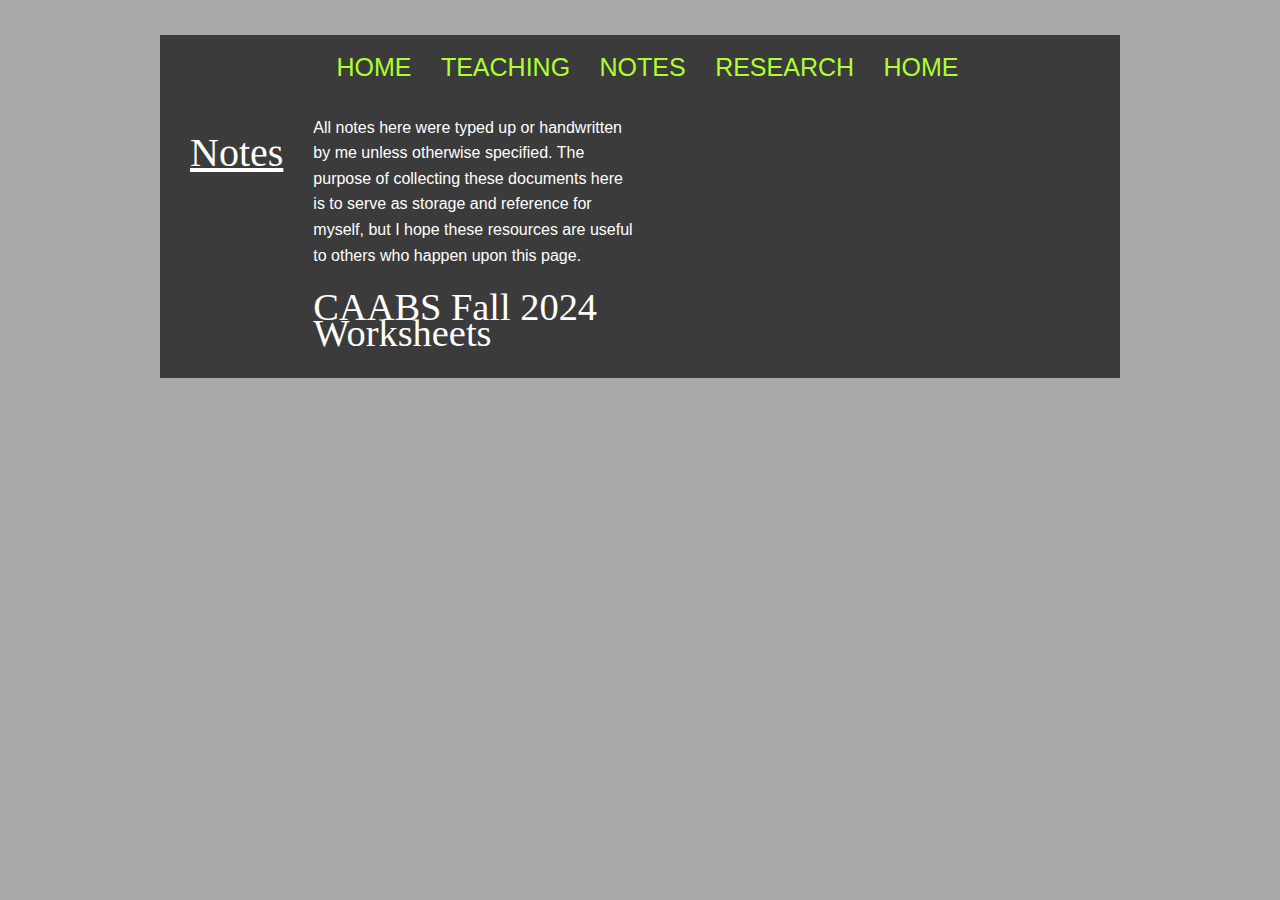
<file: notes.html>
<!DOCTYPE html>
<html>
<head>
<meta name="Description" content="Taylor Murray is a graduate student at UNL. His research is in commutative algebra.">

<meta name="KeyWords" content="Taylor Murray, Taylor Murray math, Taylor Murray UNL, math, maths, mathematics, mathematician, commutative algebra, rings, UNL, University of Nebraska-Lincoln">
<meta name="author" content="Taylor Murray">
<meta name="viewport" content="width=device-width, initial-scale=1.0">

<link rel="stylesheet" href="themes/dark/dark.css" type="text/css" media="screen" />
<link rel="stylesheet" href="nivo-slider.css" type="text/css" media="screen" />
<link rel="stylesheet" type="text/css" href="tstyle.css">   
<link rel="stylesheet" type="text/css" media="all" href="inland.css" />
<!-- This links together tstyle.css, which is how I changed the text box size-->


	<!-- I saw that this was good to have-->


		<title>Taylor Murray</title>
	</head>
	<body>
	
<div id="wrapper960" class="clearfix">

		<div id="nav" class="clearfix">
			<ul>
        	<li><a href="index.html">Home</a></li>
	        <li><a href="teaching.html">Teaching</a></li>
			<li><a href="notes.html">Notes</a></li>
        	<li><a href="research.html">Research</a></li>
			<li><a href="CV/Taylor_Murray_CV (4).pdf">Home</a></li>
			</ul>
		</div>
		<div id="sitetitle">
			<h1> Notes</h1>
		</div>






		

	 


	

	<div id="trio2" class="inner">
	
        <p align-last="center"> 
          All notes here were typed up or handwritten by me unless otherwise specified. The purpose of collecting these documents here is to serve as storage and reference for myself,
          but I hope these resources are useful to others who happen upon this page. 
            </p>
		
		


			
			
				<h2> CAABS Fall 2024 Worksheets </h2>
		
				


    </div>

</body>

</html>


	
	
	<script src="http://ajax.googleapis.com/ajax/libs/jquery/1.9.1/jquery.min.js"></script>
	<script type="text/javascript" src="jquery.nivo.slider.js"></script>
    <script type="text/javascript">
    $(window).load(function() {
        $('#slider').nivoSlider();
    });
    </script>
	<script type="text/javascript">
		$(window).load(function() {
		$('#slider').nivoSlider({
		effect: 'random',
		slices: 15,
		boxCols: 8,
		boxRows: 4,
		animSpeed: 500,
		pauseTime: 300,
		startSlide: 0,
		directionNav: true,
		controlNav: true,
		controlNavThumbs: false,
		pauseOnHover: true,
		manualAdvance: false,
		prevText: 'Prev',
		nextText: 'Next',
		randomStart: false,
		beforeChange: function(){},
		afterChange: function(){},
		slideshowEnd: function(){},
		lastSlide: function(){},
		afterLoad: function(){}
		});
		});
		</script>	
	
	

	</div>
	</body>
</html>
</file>
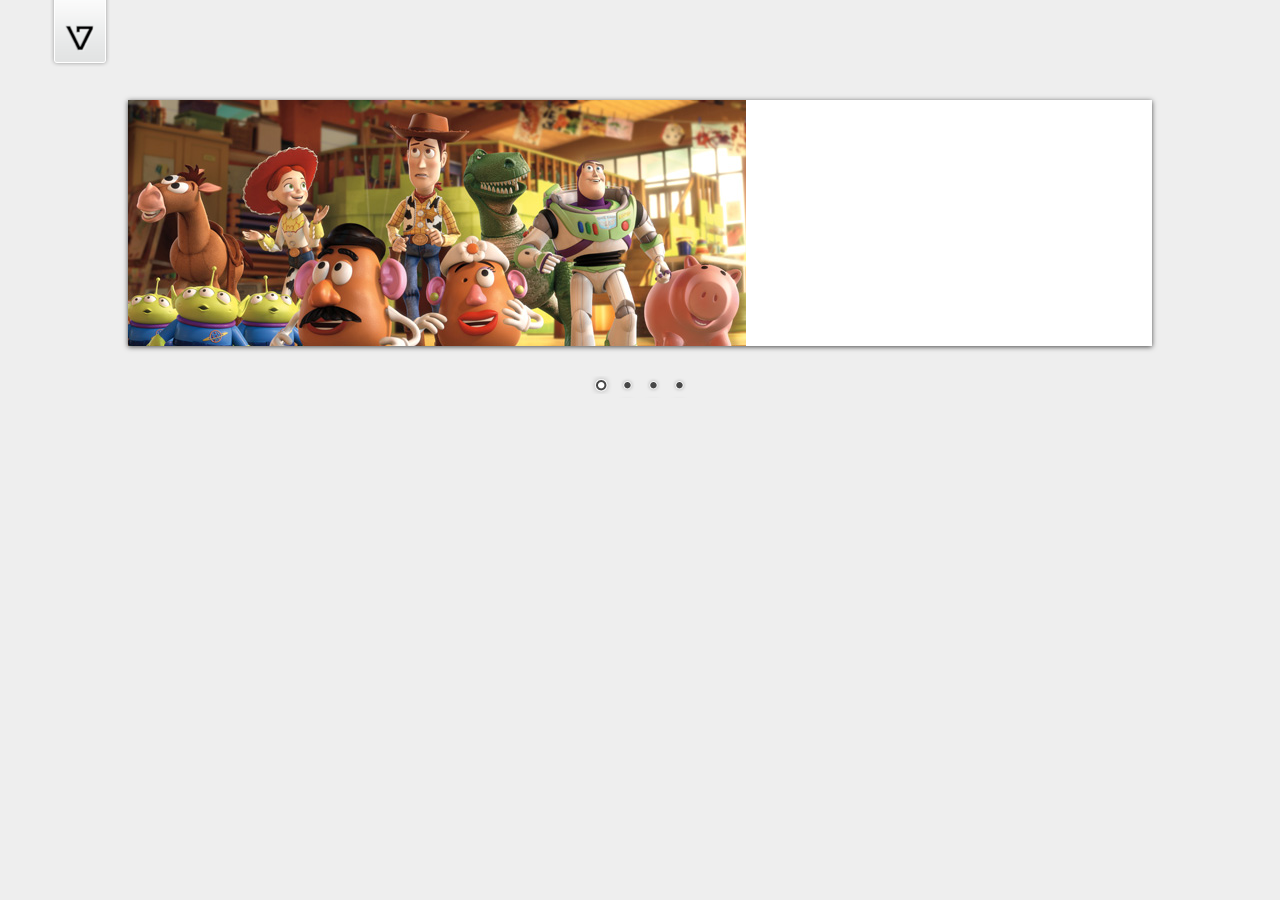
<file: demo/demo.html>
<!DOCTYPE HTML PUBLIC "-//W3C//DTD HTML 4.01//EN" "http://www.w3.org/TR/html4/strict.dtd">
<meta http-equiv="Content-Type" content="text/html; charset=utf-8">
<html lang="en">
<head>
    <title>Nivo Slider Demo</title>
    <link rel="stylesheet" href="../themes/default/default.css" type="text/css" media="screen" />
    <link rel="stylesheet" href="../themes/light/light.css" type="text/css" media="screen" />
    <link rel="stylesheet" href="../themes/dark/dark.css" type="text/css" media="screen" />
    <link rel="stylesheet" href="../themes/bar/bar.css" type="text/css" media="screen" />
    <link rel="stylesheet" href="../nivo-slider.css" type="text/css" media="screen" />
    <link rel="stylesheet" href="style.css" type="text/css" media="screen" />
</head>
<body>
    <div id="wrapper">
        <a href="http://dev7studios.com" id="dev7link" title="Go to dev7studios">dev7studios</a>

        <div class="slider-wrapper theme-default">
            <div id="slider" class="nivoSlider">
                <img src="images/toystory.jpg" data-thumb="images/toystory.jpg" alt="" />
                <a href="http://dev7studios.com"><img src="images/up.jpg" data-thumb="images/up.jpg" alt="" title="This is an example of a caption" /></a>
                <img src="images/walle.jpg" data-thumb="images/walle.jpg" alt="" data-transition="slideInLeft" />
                <img src="images/nemo.jpg" data-thumb="images/nemo.jpg" alt="" title="#htmlcaption" />
            </div>
            <div id="htmlcaption" class="nivo-html-caption">
                <strong>This</strong> is an example of a <em>HTML</em> caption with <a href="#">a link</a>. 
            </div>
        </div>

    </div>
    <script type="text/javascript" src="scripts/jquery-1.9.0.min.js"></script>
    <script type="text/javascript" src="../jquery.nivo.slider.js"></script>
    <script type="text/javascript">
    $(window).load(function() {
        $('#slider').nivoSlider();
    });
    </script>
</body>
</html>
</file>
<file: themes/dark/dark.css>
/*
Skin Name: Nivo Slider Dark Theme
Skin URI: http://nivo.dev7studios.com
Description: A dark skin for the Nivo Slider.
Version: 1.0
Author: Gilbert Pellegrom
Author URI: http://dev7studios.com
Supports Thumbs: true
*/

.theme-dark.slider-wrapper {
    background: #222;
    padding: 10px;
}
.theme-dark .nivoSlider {
	position:relative;
	background:#fff url(loading.gif) no-repeat 50% 50%;
    margin-bottom:10px;
    overflow: visible;
}
.theme-dark .nivoSlider img {
	position:absolute;
	top:0px;
	left:0px;
	display:none;
}
.theme-dark .nivoSlider a {
	border:0;
	display:block;
}

.theme-dark .nivo-controlNav {
	text-align: left;
	padding: 0;
	position: relative;
	z-index: 10;
}
.theme-dark .nivo-controlNav a {
	display:inline-block;
	width:10px;
	height:10px;
	background:url(bullets.png) no-repeat 0 2px;
	text-indent:-9999px;
	border:0;
	margin: 0 2px;
}
.theme-dark .nivo-controlNav a.active {
	background-position:0 100%;
}

.theme-dark .nivo-directionNav a {
	display:block;
	width:30px;
	height:30px;
	background: url(arrows.png) no-repeat;
	text-indent:-9999px;
	border:0;
	top: auto;
	bottom: -36px;
	z-index: 11;
}
.theme-dark .nivo-directionNav a:hover {
    background-color: #333;
    -webkit-border-radius: 2px;
    -moz-border-radius: 2px;
    border-radius: 2px;
}
.theme-dark a.nivo-nextNav {
	background-position:-16px 50%;
	right:0px;
}
.theme-dark a.nivo-prevNav {
    background-position:11px 50%;
    left: auto;
	right: 35px;
}

.theme-dark .nivo-caption {
    font-family: Helvetica, Arial, sans-serif;
}
.theme-dark .nivo-caption a {
    color:#fff;
    border-bottom:1px dotted #fff;
}
.theme-dark .nivo-caption a:hover {
    color:#fff;
}

.theme-dark .nivo-controlNav.nivo-thumbs-enabled {
	width: 80%;
}
.theme-dark .nivo-controlNav.nivo-thumbs-enabled a {
	width: auto;
	height: auto;
	background: none;
	margin-bottom: 5px;
}
.theme-dark .nivo-controlNav.nivo-thumbs-enabled img {
	display: block;
	width: 120px;
	height: auto;
}
</file>
<file: tstyle.css>
.taylor{
  width: 600px;
}


.taylor h1{
  font-size: 40px;
  margin: 35% 5% 5% 5%;
}

.taylor p{
  font-size:20px;
}
  
.taylor li{
  margin-bottom:8px;
}
.sidenav {
  display:block;
  list-style-type: none;
  margin: 0;
  padding:0;
  width: 100%;
  background-color: Black;
  position: fixed;
  left: 0;
  top: 0;
  right: 0;
  height: 20%;
  overflow: auto;
  text-align: center;
}

.sidenav li a {
display: block;
  color: White;
  padding-top: 10px;
  padding-bottom: 10px;
  text-decoration: none;
  font-family: Times New Roman;
  font-size: 20px;
}

.sidenav li a.active{
  background-color: white;
  color: Gray;
}

.sidenav li a:hover{
background-color: red;
color: black;
display:block;
}





    .content {
      color: var(--text-color);

   }
   .content img {
    display:block;
    max-width: 30%;
    
   }
   .content img.left {
      max-width: 15%;
      float: left;
      margin: 0% 0% 0% 10%;
    
   }
   .content img.right {
      max-width: 15%;
      float: right;
      margin: 0% 10% 0% 0%; 
     
   }
  .main {
     margin: 20px;
  }




.taylor h1{
  font-size: 40px;
  margin: 35% 5% 5% 5%;
}

.taylor p{
  font-size:20px;
}
  
.taylor li{
  margin-bottom:8px;
}
.sidenav {
  display:block;
  list-style-type: none;
  margin: 0;
  padding:0;
  width: 100%;
  background-color: Black;
  position: fixed;
  left: 0;
  top: 0;
  right: 0;
  height: 20%;
  overflow: auto;
  text-align: center;
}

.sidenav li a {
display: block;
  color: White;
  padding-top: 10px;
  padding-bottom: 10px;
  text-decoration: none;
  font-family: Times New Roman;
  font-size: 20px;
}

.sidenav li a.active{
  background-color: white;
  color: Gray;
}

.sidenav li a:hover{
background-color: red;
color: black;
display:block;
}



    .content {
      color: var(--text-color);

   }
   .content img {
    display:block;
    max-width: 30%;
    
   }
   .content img.left {
      max-width: 15%;
      float: left;
      margin: 0% 0% 0% 10%;
    
   }
   .content img.right {
      max-width: 15%;
      float: right;
      margin: 0% 10% 0% 0%; 
     
   }
  .main {
     margin: 20px;
  }
  }


@media screen and (max-width:480px){
	.taylor{
		width: 100%;
		align-items: center;
}

	.content{
		width:100%;
		hei
	}
	.sidenav{
		width:100%;
		heigth: 100%;
		align-items: center;
	}

	 .main {
     margin: 20px;
  }
}
</file>
<file: themes/default/default.css>
/*
Skin Name: Nivo Slider Default Theme
Skin URI: http://nivo.dev7studios.com
Description: The default skin for the Nivo Slider.
Version: 1.3
Author: Gilbert Pellegrom
Author URI: http://dev7studios.com
Supports Thumbs: true
*/

.theme-default .nivoSlider {
	position:relative;
	background:#fff url(loading.gif) no-repeat 50% 50%;
    margin-bottom:10px;
    -webkit-box-shadow: 0px 1px 5px 0px #4a4a4a;
    -moz-box-shadow: 0px 1px 5px 0px #4a4a4a;
    box-shadow: 0px 1px 5px 0px #4a4a4a;
}
.theme-default .nivoSlider img {
	position:absolute;
	top:0px;
	left:0px;
	display:none;
}
.theme-default .nivoSlider a {
	border:0;
	display:block;
}

.theme-default .nivo-controlNav {
	text-align: center;
	padding: 20px 0;
}
.theme-default .nivo-controlNav a {
	display:inline-block;
	width:22px;
	height:22px;
	background:url(bullets.png) no-repeat;
	text-indent:-9999px;
	border:0;
	margin: 0 2px;
}
.theme-default .nivo-controlNav a.active {
	background-position:0 -22px;
}

.theme-default .nivo-directionNav a {
	display:block;
	width:30px;
	height:30px;
	background:url(arrows.png) no-repeat;
	text-indent:-9999px;
	border:0;
	opacity: 0;
	-webkit-transition: all 200ms ease-in-out;
    -moz-transition: all 200ms ease-in-out;
    -o-transition: all 200ms ease-in-out;
    transition: all 200ms ease-in-out;
}
.theme-default:hover .nivo-directionNav a { opacity: 1; }
.theme-default a.nivo-nextNav {
	background-position:-30px 0;
	right:15px;
}
.theme-default a.nivo-prevNav {
	left:15px;
}

.theme-default .nivo-caption {
    font-family: Helvetica, Arial, sans-serif;
}
.theme-default .nivo-caption a {
    color:#fff;
    border-bottom:1px dotted #fff;
}
.theme-default .nivo-caption a:hover {
    color:#fff;
}

.theme-default .nivo-controlNav.nivo-thumbs-enabled {
	width: 100%;
}
.theme-default .nivo-controlNav.nivo-thumbs-enabled a {
	width: auto;
	height: auto;
	background: none;
	margin-bottom: 5px;
}
.theme-default .nivo-controlNav.nivo-thumbs-enabled img {
	display: block;
	width: 120px;
	height: auto;
}
</file>
<file: themes/light/light.css>
/*
Skin Name: Nivo Slider Light Theme
Skin URI: http://nivo.dev7studios.com
Description: A light skin for the Nivo Slider.
Version: 1.0
Author: Gilbert Pellegrom
Author URI: http://dev7studios.com
Supports Thumbs: true
*/

.theme-light.slider-wrapper {
    background: #fff;
    padding: 10px;
}
.theme-light .nivoSlider {
	position:relative;
	background:#fff url(loading.gif) no-repeat 50% 50%;
    margin-bottom:10px;
    overflow: visible;
}
.theme-light .nivoSlider img {
	position:absolute;
	top:0px;
	left:0px;
	display:none;
}
.theme-light .nivoSlider a {
	border:0;
	display:block;
}

.theme-light .nivo-controlNav {
	text-align: left;
	padding: 0;
	position: relative;
	z-index: 10;
}
.theme-light .nivo-controlNav a {
	display:inline-block;
	width:10px;
	height:10px;
	background:url(bullets.png) no-repeat;
	text-indent:-9999px;
	border:0;
	margin: 0 2px;
}
.theme-light .nivo-controlNav a.active {
	background-position:0 100%;
}

.theme-light .nivo-directionNav a {
	display:block;
	width:30px;
	height:30px;
	background: url(arrows.png) no-repeat;
	text-indent:-9999px;
	border:0;
	top: auto;
	bottom: -36px;
	z-index: 11;
}
.theme-light .nivo-directionNav a:hover {
    background-color: #eee;
    -webkit-border-radius: 2px;
    -moz-border-radius: 2px;
    border-radius: 2px;
}
.theme-light a.nivo-nextNav {
	background-position:160% 50%;
	right:0px;
}
.theme-light a.nivo-prevNav {
    background-position:-60% 50%;
    left: auto;
	right: 35px;
}

.theme-light .nivo-caption {
    font-family: Helvetica, Arial, sans-serif;
}
.theme-light .nivo-caption a {
    color:#fff;
    border-bottom:1px dotted #fff;
}
.theme-light .nivo-caption a:hover {
    color:#fff;
}

.theme-light .nivo-controlNav.nivo-thumbs-enabled {
	width: 80%;
}
.theme-light .nivo-controlNav.nivo-thumbs-enabled a {
	width: auto;
	height: auto;
	background: none;
	margin-bottom: 5px;
}
.theme-light .nivo-controlNav.nivo-thumbs-enabled img {
	display: block;
	width: 120px;
	height: auto;
}
</file>
<file: themes/bar/bar.css>
/*
Skin Name: Nivo Slider Bar Theme
Skin URI: http://nivo.dev7studios.com
Description: The bottom bar skin for the Nivo Slider.
Version: 1.0
Author: Gilbert Pellegrom
Author URI: http://dev7studios.com
Supports Thumbs: false
*/

.theme-bar.slider-wrapper {
    position: relative;
    border: 1px solid #333;
    overflow: hidden;
}
.theme-bar .nivoSlider {
	position:relative;
	background:#fff url(loading.gif) no-repeat 50% 50%;
}
.theme-bar .nivoSlider img {
	position:absolute;
	top:0px;
	left:0px;
	display:none;
}
.theme-bar .nivoSlider a {
	border:0;
	display:block;
}

.theme-bar .nivo-controlNav {
    position: absolute;
    left: 0;
    bottom: -41px;
    z-index: 10;
    width: 100%;
    height: 30px;
	text-align: center;
	padding: 5px 0;
	border-top: 1px solid #333;
	background: #333;
    background: -moz-linear-gradient(top,  #565656 0%, #333333 100%); /* FF3.6+ */
    background: -webkit-gradient(linear, left top, left bottom, color-stop(0%,#565656), color-stop(100%,#333333)); /* Chrome,Safari4+ */
    background: -webkit-linear-gradient(top,  #565656 0%,#333333 100%); /* Chrome10+,Safari5.1+ */
    background: -o-linear-gradient(top,  #565656 0%,#333333 100%); /* Opera 11.10+ */
    background: -ms-linear-gradient(top,  #565656 0%,#333333 100%); /* IE10+ */
    background: linear-gradient(to bottom,  #565656 0%,#333333 100%); /* W3C */
    filter: progid:DXImageTransform.Microsoft.gradient( startColorstr='#565656', endColorstr='#333333',GradientType=0 ); /* IE6-9 */
    opacity: 0.5;
    -webkit-transition: all 200ms ease-in-out;
    -moz-transition: all 200ms ease-in-out;
    -o-transition: all 200ms ease-in-out;
    transition: all 200ms ease-in-out;
}
.theme-bar:hover .nivo-controlNav {
    bottom: 0;
    opacity: 1;
}
.theme-bar .nivo-controlNav a {
	display:inline-block;
	width:22px;
	height:22px;
	background:url(bullets.png) no-repeat;
	text-indent:-9999px;
	border:0;
	margin: 5px 2px 0 2px;
}
.theme-bar .nivo-controlNav a.active {
	background-position:0 -22px;
}

.theme-bar .nivo-directionNav a {
	display:block;
	border:0;
	color: #fff;
	text-transform: uppercase;
	top: auto;
	bottom: 10px;
	z-index: 11;
	font-family: "Helvetica Neue", Helvetica, Arial, sans-serif;
	font-size: 13px;
	line-height: 20px;
	opacity: 0.5;
    -webkit-transition: all 200ms ease-in-out;
    -moz-transition: all 200ms ease-in-out;
    -o-transition: all 200ms ease-in-out;
    transition: all 200ms ease-in-out;
}
.theme-bar a.nivo-nextNav { right: -50px; }
.theme-bar a.nivo-prevNav { left: -50px; }
.theme-bar:hover a.nivo-nextNav { 
    right: 15px; 
    opacity: 1;
}
.theme-bar:hover a.nivo-prevNav { 
    left: 15px; 
    opacity: 1;
}
.theme-bar .nivo-directionNav a:hover { color: #ddd; }

.theme-bar .nivo-caption {
    font-family: Helvetica, Arial, sans-serif;
    -webkit-transition: all 200ms ease-in-out;
    -moz-transition: all 200ms ease-in-out;
    -o-transition: all 200ms ease-in-out;
    transition: all 200ms ease-in-out;
}
.theme-bar:hover .nivo-caption {
    bottom: 41px;
}
.theme-bar .nivo-caption a {
    color:#fff;
    border-bottom:1px dotted #fff;
}
.theme-bar .nivo-caption a:hover {
    color:#fff;
}

.theme-bar .nivo-controlNav.nivo-thumbs-enabled {
	width: 100%;
}
.theme-bar .nivo-controlNav.nivo-thumbs-enabled a {
	width: auto;
	height: auto;
	background: none;
	margin-bottom: 5px;
}
.theme-bar .nivo-controlNav.nivo-thumbs-enabled img {
	display: block;
	width: 120px;
	height: auto;
}
</file>
<file: demo/style.css>
/*=================================*/
/* Nivo Slider Demo
/* November 2010
/* By: Gilbert Pellegrom
/* http://dev7studios.com
/*=================================*/

/*====================*/
/*=== Reset Styles ===*/
/*====================*/
html, body, div, span, applet, object, iframe,
h1, h2, h3, h4, h5, h6, p, blockquote, pre,
a, abbr, acronym, address, big, cite, code,
del, dfn, em, font, img, ins, kbd, q, s, samp,
small, strike, strong, sub, sup, tt, var,
dl, dt, dd, ol, ul, li,
fieldset, form, label, legend,
table, caption, tbody, tfoot, thead, tr, th, td {
	margin:0;
	padding:0;
	border:0;
	outline:0;
	font-weight:inherit;
	font-style:inherit;
	font-size:100%;
	font-family:inherit;
	vertical-align:baseline;
}
body {
	line-height:1;
	color:black;
	background:white;
}
table {
	border-collapse:separate;
	border-spacing:0;
}
caption, th, td {
	text-align:left;
	font-weight:normal;
}
blockquote:before, blockquote:after,
q:before, q:after {
	content:"";
}
blockquote, q {
	quotes:"" "";
}
/* HTML5 tags */
header, section, footer,
aside, nav, article, figure {
	display: block;
}

/*===================*/
/*=== Main Styles ===*/
/*===================*/
body {
	font:14px/1.6 Georgia, Palatino, Palatino Linotype, Times, Times New Roman, serif;
	color:#333;
	background:#eee;
}

a, a:visited {
	color:blue;
	text-decoration:none;
}
a:hover, a:active {
	color:#000;
	text-decoration:none;
}

#dev7link {
    position:absolute;
    top:0;
    left:50px;
    background:url(images/dev7logo.png) no-repeat;
    width:60px;
    height:67px;
    border:0;
    display:block;
    text-indent:-9999px;
}

.slider-wrapper { 
	width: 80%; 
	margin: 100px auto;
}

/*====================*/
/*=== Other Styles ===*/
/*====================*/
.clear {
	clear:both;
}
</file>
<file: inland.css>
/*
Original design: Inland (v1.2 - Sep 12, 2012) - A free xhtml/css website template by Andreas Viklund.
For more information, see http://andreasviklund.com/templates/inland/
Includes:
jQuery v1.7.1 from http://jquery.org/
Nivo Slider v2.7.1 by Gilbert Pellegrom - http://nivo.dev7studios.com/
*/

*{border:0;font:inherit;font-size:100%;margin:0;padding:0;vertical-align:baseline;}

/* HTML elements */
body{background-color:darkgrey;color:white;font-family:'Droid Sans',Tahoma,Arial,sans-serif;font-size:16px;line-height:1.6em;}
a{color:skyblue;text-decoration:none;}
a:hover{color: skyblue;text-decoration:none;}
a img{border:none;}
h1,h2,h3,h4{clear:left;color:white;font-weight:400;margin:0.7em 0;font-family:'Yanone Kaffeesatz';}
h1{font-size:3em; text-decoration: underline;}
h2{font-size:2.4em;}
h3{font-size:1.9em;}
p,ul{margin:0 0 20px 0;}
i,em {font-style:italic;}
b,strong {font-weight:700;}

/* Main wrappers */
#wrapper1240{background-color:darkgrey;margin:20px auto;width:1240px;}
#wrapper960{background-color:rgb(59, 59, 59);margin:35px auto;width:960px;}
#wrapper760{background-color:rgb(59,59,59);margin:20px auto;width:760px;}
#wrapper600{background-color:#fff;margin:0 auto;width:600px;}
#wrapperfluid{background-color:#fff;margin:0 auto;max-width:1260px;}

/* Layout IDs */
#header{position:relative;}
#sitetitle{float:left;margin:30px 0 10px 30px;}
#sitetitle h1 {font-size:40px;color:white;margin:0;padding:0;}
#header-image{height:300px;margin:0;padding:0;}
#content{padding:15px 30px;background-color:black;}
#extended{padding:15px 30px;background-color: black;}
#extended a{text-decoration:underline;}

/* Top links menu */
#toplinks{background-color:#fafafa;padding:0 30px;}
#toplinks ul{list-style:none;margin:0;text-align:right;}
#toplinks ul li{display:inline-block;font-size:11px;margin:15px 0 12px 15px;}
#toplinks ul li a{color:#797777;}
#toplinks ul li a:hover{color:#2c2b2b;text-decoration:none;}

/* Main navigation menu */
#nav{float:center;font-family:'Droid Sans',Verdana,Tahoma,sans-serif;text-align:center;}
#nav ul{list-style:none;margin:30px 30px 26px 20px;}
#nav ul li{background:none!important;display:inline-block;text-align:right;height:auto;line-height:25px;margin-bottom:0;margin-left:25px;position:relative;}
#nav ul li a{color:greenyellow;display:block;font-size:25px;padding-top:20px;text-transform:uppercase;}
#nav ul li a:hover{color:#111;}
#nav ul li a.current{color:#000;}

/* Columns */
#sidebar{width:33.3%;}
#main{width:66.6%;}
#trio1{float:left;width:33.3%;}
#trio2{float:left;width:33.3%;}
#trio3{float:right;width:33.3%;}
.inner{margin:5px 30px;}
#trio1 .inner{margin-left:0;}
#trio2 .inner{margin:0;}
#trio3 .inner{margin-right:0;}
.left .inner{margin-left:0;}
.right .inner{margin-right:0;}

/* Footer */
#footer{clear:both;background-color:#fafafa;}
#footer p{color:#777;font-size:12px;margin:0;padding:15px 30px;text-align:center;}
#footer a{color:#777;}
#footer a:hover{color:#333;}

/* Image alignment */
img.alignleft,img.aligncenter,img.alignright{background:#fff;padding:4px;margin-bottom:10px;border:1px solid #ddd;}
.alignleft{float:left;margin-right:30px;}
.alignright{float:right;margin-left:30px;}
.aligncenter{text-align:center;display:block;clear:both;margin:5px auto;}

figcaption {
    background-color: black;
    color: white;
    font-style: italic;
    padding: 2px;
    text-align: left;
  }

/* Additional classes */
.shadow{background:url(images/shadow.png) top center no-repeat;}
.clear{clear:both;}
.left{float:left;}
.right{float:right;}

/* Clearing fix */
.clearfix:after{clear:both;content:".";display:block;height:0;visibility:hidden;}
* html .clearfix{height:1%;}
*:first-child+html .clearfix{min-height:1%;}

/* Alternate color scheme, add class="altcolors" to the body tag to apply */
.altcolors{background-color:#e6e8e8;}
.altcolors #wrapper600, .altcolors #wrapper760, .altcolors #wrapper960, .altcolors #wrapper1240, .altcolors #wrapperfluid {box-shadow: 0px 0px 28px #888;}
.altcolors #toplinks, .altcolors #footer{background-color:#eaecec;}
.altcolors #content{background-color:#f2f4f4;}

/*
 jQuery Nivo Slider v2.7.1
 http://nivo.dev7studios.com
 Copyright 2011, Gilbert Pellegrom
 Free to use and abuse under the MIT license.
 http://www.opensource.org/licenses/mit-license.php
 */
.nivoSlider{position:relative;}
.nivoSlider img{position:relative;object-fit:scale-down;}
.nivoSlider a.nivo-imageLink{position:absolute;top:0;left:0;width:100%;height:100%;border:0;padding:0;margin:0;z-index:6;display:none;}
.nivo-slice{display:block;position:absolute;z-index:5;height:100%;}
.nivo-box{display:block;position:absolute;z-index:5;}
.nivo-caption{position:absolute;left:0;bottom:0;background:#000;color:#fff;opacity:0.8;width:100%;z-index:8;}
.nivo-caption p{padding:5px;margin:0;}
.nivo-caption a{display:inline!important;}
.nivo-html-caption{display:none;}
.nivo-directionNav a{position:absolute;top:45%;z-index:9;cursor:pointer;}
.nivo-prevNav{left:0;}
.nivo-nextNav{right:0;}
.nivo-controlNav a{position:relative;z-index:9;cursor:pointer;}
.nivo-controlNav a.active{font-weight:700;}

/*
Skin Name: Nivo Slider Default Theme (modified)
Skin URI: http://nivo.dev7studios.com
Skin Type: flexible
Description: The default skin for the Nivo Slider, modified to work with the Inland One template.
Version: 1.2
Author: Gilbert Pellegrom (modified by Andreas Viklund)
Author URI: http://dev7studios.com
*/
.slider-wrapper .nivoSlider{position:relative;height:300px;background:#fafafa url(images/loading.gif) no-repeat 50% 50%;margin-bottom:55px;}
.slider-wrapper .nivoSlider img{position:absolute;top:0;left:0;display:none; object-fit: fill;}
.slider-wrapper .nivoSlider a{border:0;display:block;}
.slider-wrapper .nivo-controlNav{position:absolute;left:50%;bottom:-41px;margin-left:-60px;/* Tweak this to center bullets */}
.slider-wrapper .nivo-controlNav a{display:block;width:22px;height:22px;background:url(images/bullets.png) no-repeat;text-indent:-9999px;border:0;margin-right:3px;float:left;}
.slider-wrapper .nivo-controlNav a.active{background-position:0 -22px;}
.slider-wrapper .nivo-directionNav a{display:block;width:30px;height:30px;background:url(images/arrows.png) no-repeat;text-indent:-9999px;border:0;}
.slider-wrapper a.nivo-nextNav{background-position:-30px 0;right:15px;}
.slider-wrapper a.nivo-prevNav{left:15px;}
.slider-wrapper .nivo-caption{font-family:'Droid Sans',Helvetica,Arial,sans-serif;background:rgba(0, 0, 0, 0.2);text-align:center;text-shadow:0 0 4px #111;}
.slider-wrapper .nivo-caption a{color:#fff;border-bottom:1px dotted #fff;}
.slider-wrapper .nivo-caption a:hover{color:#fff;}

/* Mobile styles */
#wrappermobile {width:100%; margin:0px auto;}
#wrappermobile .slider-wrapper, #wrappermobile .slider-wrapper .nivoSlider {width:100%;}
#wrappermobile .slider-wrapper .nivoSlider img{width:100%;}
#wrappermobile #sitetitle {margin:20px auto 0; padding:0; text-align:center;float:none;}
#wrappermobile #nav {float:none;}
#wrappermobile #nav ul {margin:20px auto 5px;}
#wrappermobile #nav ul li {margin:0 15px 10px; line-height:20px;}
#wrappermobile #header-image {height:100px;}
#wrappermobile #content {padding:15px;}
#wrappermobile #footer{background-color:#f2f2f2;padding:10px 30px;}
#wrappermobile #footer p{font-size:0.6em;margin:0;padding:0;}




@media screen and (max-width: 481px){

*{border:0;font:inherit;font-size:100%;margin:0;padding:0;vertical-align:baseline;}

/* HTML elements */
body{background-color:darkgrey;color:white;font-family:'Droid Sans',Tahoma,Arial,sans-serif;font-size:16px;line-height:1.6em;}
a{color:skyblue;text-decoration:none;}
a:hover{color: skyblue;text-decoration:none;}
a img{border:none;}
h1,h2,h3,h4{clear:left;color:white;font-weight:400;margin:0.7em 0;font-family:'Yanone Kaffeesatz';}
h1{font-size:3em; text-decoration: underline;}
h2{font-size:2.4em;}
h3{font-size:1.9em;}
p,ul{margin:0 0 20px 0;}
i,em {font-style:italic;}
b,strong {font-weight:700;}

/* Main wrappers */
#wrapper1240{background-color:darkgrey;margin:20px auto;width:1240px;}
#wrapper960{background-color:rgb(59, 59, 59);margin:35px auto;width:960px;}
#wrapper760{background-color:rgb(59,59,59);margin:20px auto;width:760px;}
#wrapper600{background-color:#fff;margin:0 auto;width:600px;}
#wrapperfluid{background-color:#fff;margin:0 auto;max-width:1260px;}

/* Layout IDs */
#header{position:relative;}
#sitetitle{float:left;margin:30px 0 10px 30px;}
#sitetitle h1 {font-size:40px;color:white;margin:0;padding:0;}
#header-image{height:300px;margin:0;padding:0;}
#content{padding:15px 30px;background-color:black;}
#extended{padding:15px 30px;background-color: black;}
#extended a{text-decoration:underline;}

/* Top links menu */
#toplinks{background-color:#fafafa;padding:0 30px;}
#toplinks ul{list-style:none;margin:0;text-align:right;}
#toplinks ul li{display:inline-block;font-size:11px;margin:15px 0 12px 15px;}
#toplinks ul li a{color:#797777;}
#toplinks ul li a:hover{color:#2c2b2b;text-decoration:none;}

/* Main navigation menu */
#nav{float:center;font-family:'Droid Sans',Verdana,Tahoma,sans-serif;text-align:center;}
#nav ul{list-style:none;margin:30px 30px 26px 20px;}
#nav ul li{background:none!important;display:inline-block;text-align:right;height:auto;line-height:25px;margin-bottom:0;margin-left:25px;position:relative;}
#nav ul li a{color:greenyellow;display:block;font-size:25px;padding-top:20px;text-transform:uppercase;}
#nav ul li a:hover{color:#111;}
#nav ul li a.current{color:#000;}

/* Columns */
#sidebar{width:33.3%;}
#main{width:66.6%;}
#trio1{float:left;width:33.3%;}
#trio2{float:left;width:33.3%;}
#trio3{float:right;width:33.3%;}
.inner{margin:5px 30px;}
#trio1 .inner{margin-left:0;}
#trio2 .inner{margin:0;}
#trio3 .inner{margin-right:0;}
.left .inner{margin-left:0;}
.right .inner{margin-right:0;}

/* Footer */
#footer{clear:both;background-color:#fafafa;}
#footer p{color:#777;font-size:12px;margin:0;padding:15px 30px;text-align:center;}
#footer a{color:#777;}
#footer a:hover{color:#333;}

/* Image alignment */
img.alignleft,img.aligncenter,img.alignright{background:#fff;padding:4px;margin-bottom:10px;border:1px solid #ddd;}
.alignleft{float:left;margin-right:30px;}
.alignright{float:right;margin-left:30px;}
.aligncenter{text-align:center;display:block;clear:both;margin:5px auto;}

figcaption {
    background-color: black;
    color: white;
    font-style: italic;
    padding: 2px;
    text-align: left;
  }

/* Additional classes */
.shadow{background:url(images/shadow.png) top center no-repeat;}
.clear{clear:both;}
.left{float:left;}
.right{float:right;}

/* Clearing fix */
.clearfix:after{clear:both;content:".";display:block;height:0;visibility:hidden;}
* html .clearfix{height:1%;}
*:first-child+html .clearfix{min-height:1%;}

/* Alternate color scheme, add class="altcolors" to the body tag to apply */
.altcolors{background-color:#e6e8e8;}
.altcolors #wrapper600, .altcolors #wrapper760, .altcolors #wrapper960, .altcolors #wrapper1240, .altcolors #wrapperfluid {box-shadow: 0px 0px 28px #888;}
.altcolors #toplinks, .altcolors #footer{background-color:#eaecec;}
.altcolors #content{background-color:#f2f4f4;}


}
</code>
</file>
